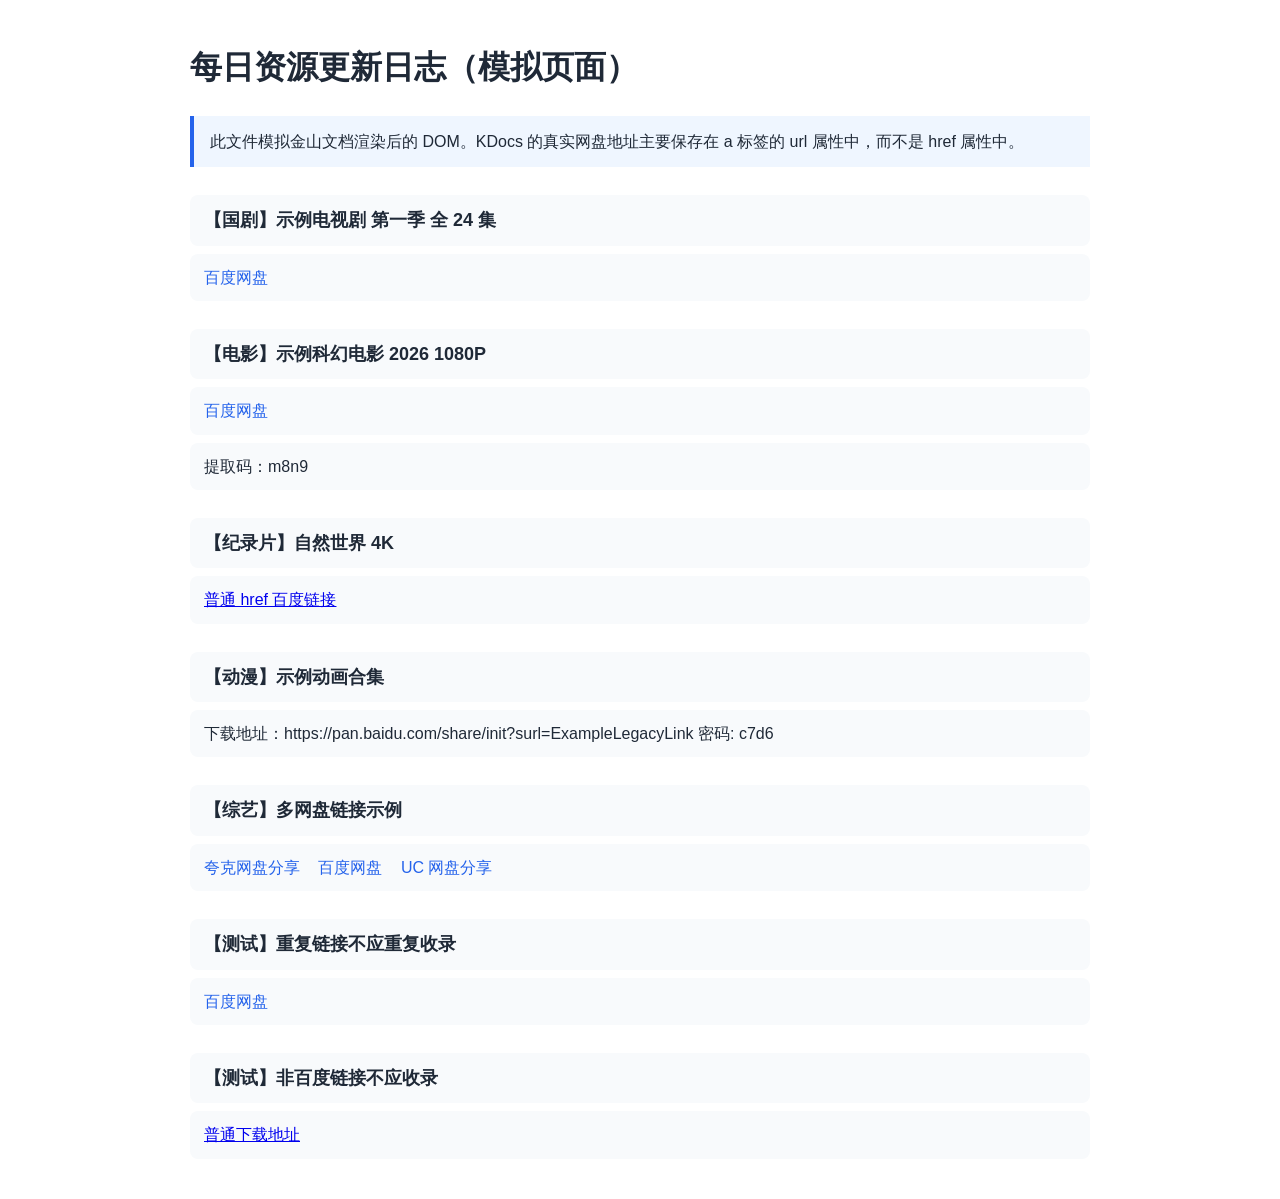
<file: internal/kdocs/mock_kdocs.html>
<!DOCTYPE html>
<html lang="zh-CN">
<head>
  <meta charset="UTF-8">
  <meta name="viewport" content="width=device-width, initial-scale=1.0">
  <title>模拟 KDocs 百度网盘资源页面</title>
  <style>
    body { max-width: 900px; margin: 40px auto; padding: 0 20px; font-family: sans-serif; line-height: 1.7; color: #1f2937; }
    .otl-paragraph { margin: 8px 0; padding: 10px 14px; border-radius: 8px; background: #f8fafc; }
    .resource-title { margin-top: 28px; font-size: 18px; font-weight: 700; }
    .link-title-view { margin-right: 14px; color: #2563eb; }
    .note { padding: 12px 16px; background: #eff6ff; border-left: 4px solid #2563eb; }
  </style>
</head>
<body>
  <h1>每日资源更新日志（模拟页面）</h1>
  <p class="note">此文件模拟金山文档渲染后的 DOM。KDocs 的真实网盘地址主要保存在 a 标签的 url 属性中，而不是 href 属性中。</p>

  <div class="otl-paragraph resource-title">【国剧】示例电视剧 第一季 全 24 集</div>
  <div class="otl-paragraph">
    <nodeview data-node-type="link_view" contenteditable="false">
      <a class="link-title-view common"
         hreftitle="百度网盘"
         url="https://pan.baidu.com/s/1ExampleDramaLink?pwd=a1b2"
         viewtype="titleView"
         storageversion="1">
        <span class="link-title-view-name">百度网盘</span>
      </a>
    </nodeview>
  </div>

  <div class="otl-paragraph resource-title">【电影】示例科幻电影 2026 1080P</div>
  <div class="otl-paragraph">
    <nodeview data-node-type="link_view" contenteditable="false">
      <a class="link-title-view common"
         hreftitle="百度网盘"
         url="https://pan.baidu.com/s/1ExampleMovieLink"
         viewtype="titleView">
        <span class="link-title-view-name">百度网盘</span>
      </a>
    </nodeview>
  </div>
  <div class="otl-paragraph">提取码：m8n9</div>

  <div class="otl-paragraph resource-title">【纪录片】自然世界 4K</div>
  <div class="otl-paragraph">
    <a href="https://pan.baidu.com/s/1NormalHrefLink?pwd=4k88">普通 href 百度链接</a>
  </div>

  <div class="otl-paragraph resource-title">【动漫】示例动画合集</div>
  <div class="otl-paragraph">
    下载地址：https://pan.baidu.com/share/init?surl=ExampleLegacyLink 密码: c7d6
  </div>

  <div class="otl-paragraph resource-title">【综艺】多网盘链接示例</div>
  <div class="otl-paragraph">
    <a class="link-title-view common" url="https://pan.quark.cn/s/NotBaiduLink">夸克网盘分享</a>
    <a class="link-title-view common" url="https://pan.baidu.com/s/1MultiDriveBaidu?pwd=z9x8">百度网盘</a>
    <a class="link-title-view common" url="https://drive.uc.cn/s/NotBaiduLink">UC 网盘分享</a>
  </div>

  <div class="otl-paragraph resource-title">【测试】重复链接不应重复收录</div>
  <div class="otl-paragraph">
    <a class="link-title-view common" url="https://pan.baidu.com/s/1MultiDriveBaidu?pwd=z9x8">百度网盘</a>
  </div>

  <div class="otl-paragraph resource-title">【测试】非百度链接不应收录</div>
  <div class="otl-paragraph">
    <a href="https://example.com/file">普通下载地址</a>
  </div>
</body>
</html>
</file>
